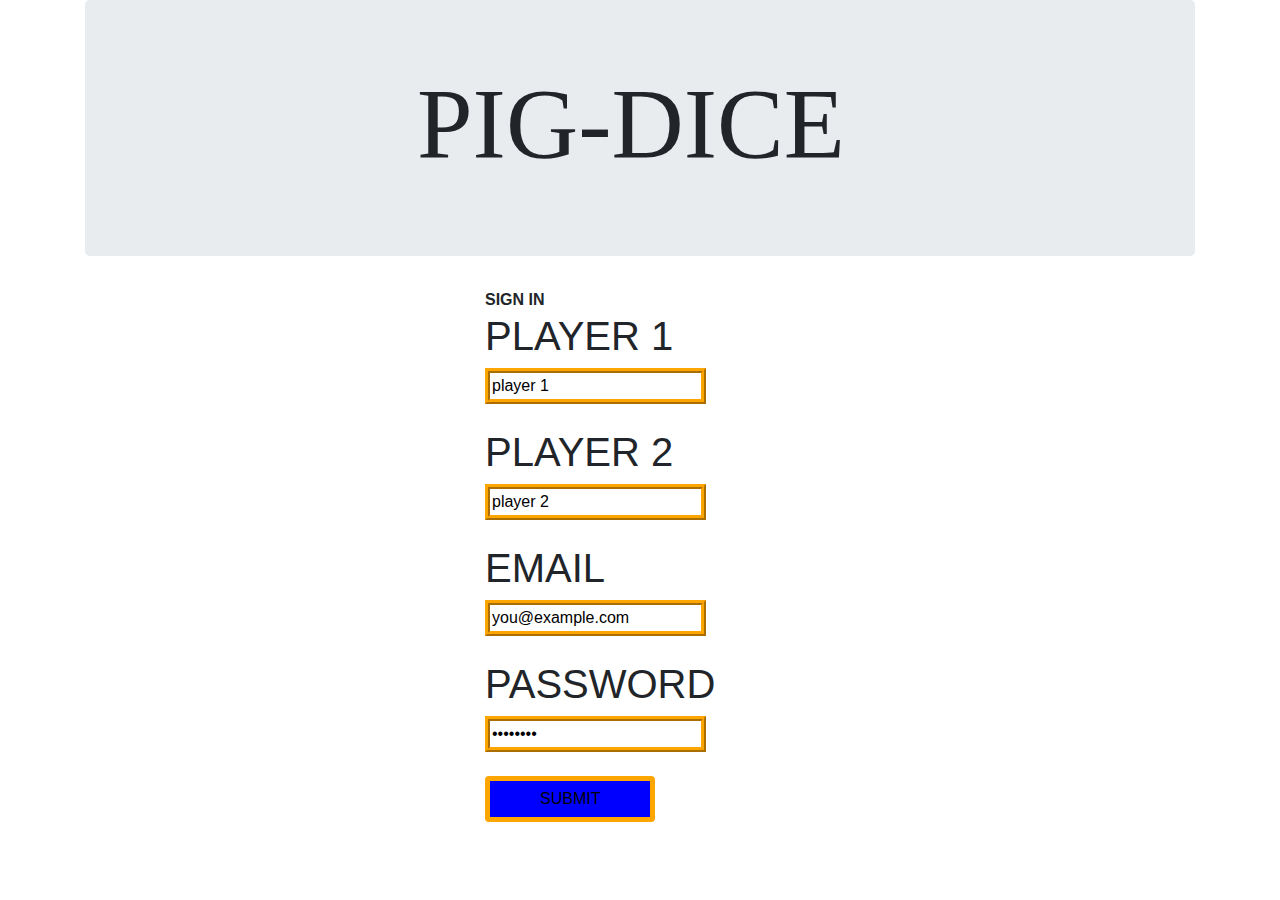
<file: index.html>
<!DOCTYPE html>
<html lang="en" dir="ltr">
  <head>
    <meta charset="utf-8">
    <title>home|PIG-DICE</title>
    <link href="image/icon.png" rel="shortcut icon">
    <link href="https://stackpath.bootstrapcdn.com/bootstrap/4.1.2/css/bootstrap.min.css" rel="stylesheet" type="text/css">
    <link href="css/dice.css" rel="stylesheet" type="text/css">
  </head>
  <body>
    <div class="container">
      <div class="jumbotron">
        <h6>PIG-DICE</h6>
      </div>
      <div id="content">
        <b>SIGN IN</b>
        <form>
          <h1>PLAYER 1</h1>
          <input type="text" value="player 1" id="username" class="f1"></br>
          </br>
          <h1>PLAYER 2</h1>
          <input type="text" value="player 2" id="username" class="f1"></br>
          </br>
          <h1>EMAIL</h2>
          <input type="text" value="you@example.com" id="email" class="f1"></br>
          </br>
          <h1>PASSWORD</h2>
          <input type="password" value="password" id="password" class="f1"></br>
        </br>
      <button type="submit" id="submit" class="btn" onclick="window.open('game.html')">SUBMIT</button>
      </div>
    </form>



  </div>
    <script
  src="https://code.jquery.com/jquery-3.3.1.min.js"
  integrity="sha256-FgpCb/KJQlLNfOu91ta32o/NMZxltwRo8QtmkMRdAu8="
  crossorigin="anonymous"></script>
  <script src="js/dice.js"></script>
  </body>
</html>
</file>
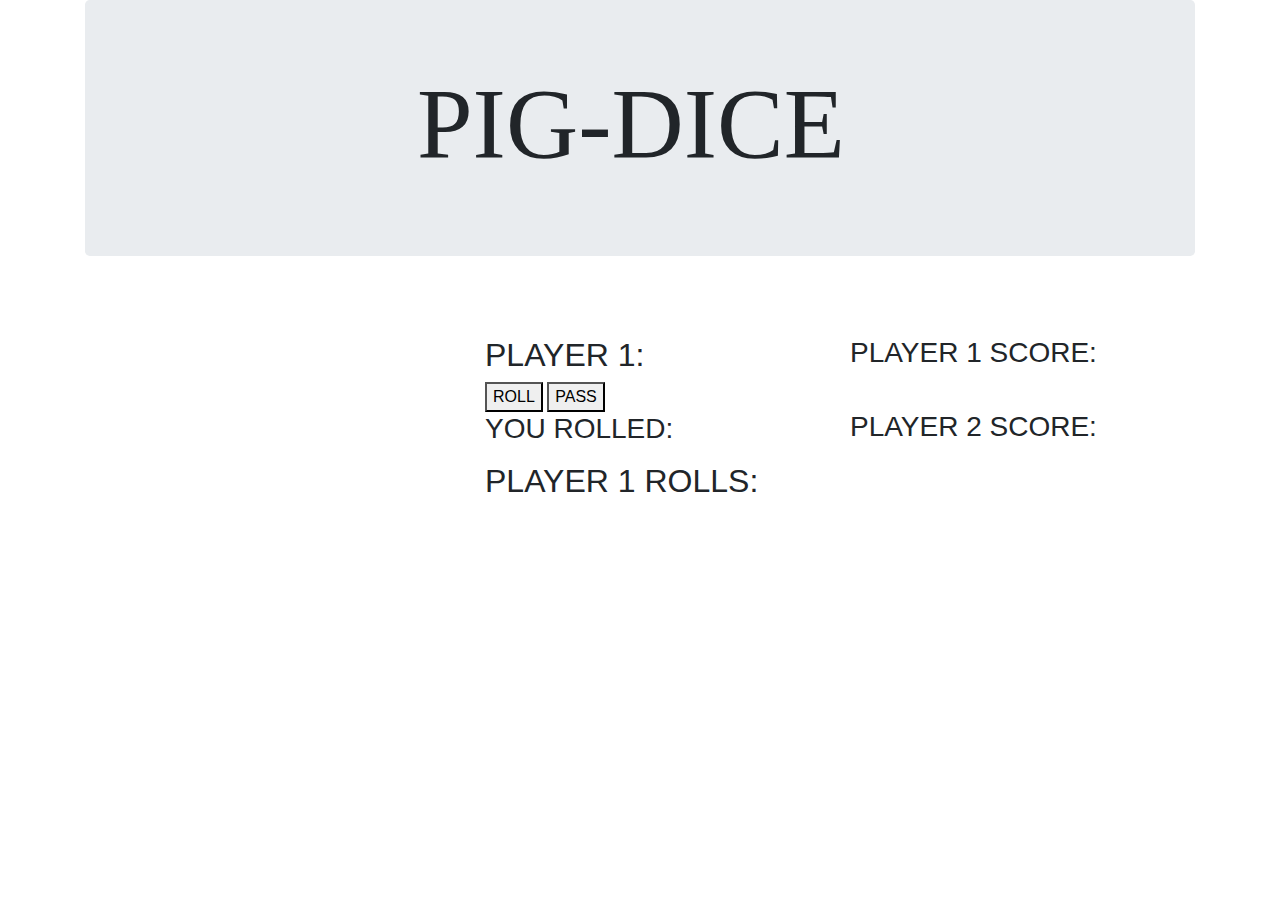
<file: game.html>
<!DOCTYPE html>
<html lang="en" dir="ltr">
  <head>
    <meta charset="utf-8">
    <title>game|PIG-DICE</title>
    <link href="image/icon.png" rel="shortcut icon">
    <link href="https://stackpath.bootstrapcdn.com/bootstrap/4.1.2/css/bootstrap.min.css" rel="stylesheet" type="text/css">
    <link href="css/dice.css" rel="stylesheet" type="text/css">
  </head>
  <body>
    <div class="container">
      <div class="jumbotron">
        <h6>PIG-DICE</h6>
      </div>
      </br>
      </br>
      <div class="row">
        <div class="col-md-4" id="player1">
          <h2>PLAYER 1:</h2>
            <button id="roll1">ROLL</button>
            <button id="pass">PASS</button>
            <h3> YOU ROLLED:</h3><p id="roll1"></p>
            <h2>PLAYER 1 ROLLS:</h2><p id="P1rolls"></p>
        </div>

        <div class="col-md-4" id="player2">
        <h2>PLAYER 2:</h2>
        <button id="roll2">ROLL</button>
        <button id="pass2">PASS</button>
        <h3>YOU ROLLED:</h3><p id="roll2"></p>
        <h2>PLAYER 2 ROLLS:</h2><p id="p2rolls"></p>
        </div>
        <div id="score">
          <h3>PLAYER 1 SCORE:</h3><p id="score1"></p>
        </br>
          <h3>PLAYER 2 SCORE:</h3><p id="score2"></p>
        </div>





















    </div>
    <script
  src="https://code.jquery.com/jquery-3.3.1.min.js"
  integrity="sha256-FgpCb/KJQlLNfOu91ta32o/NMZxltwRo8QtmkMRdAu8="
  crossorigin="anonymous"></script>
  <script src="js/dice.js"></script>
  </body>
</html>
</file>
<file: css/dice.css>
#content{
  margin-left: 400px;
  margin-top: 30px;

}
h6{
  font-size: 100px;
  font-family: serif;
  margin-left: 300px;

}
#submit{
  border-color: #ffa500;
  background-color: blue;
  border-width: thick;
  padding-left: 50px;
  padding-right: 50px;

}
.f1{
  border-width: thick;
  border-style: ridge;
  border-color: #ffa500;
}
#player2{
  display:none;
}
body{
  background-image: url('https://images.pexels.com/photos/255379/pexels-photo-255379.jpeg?auto=compress&cs=tinysrgb&h=350');
  background-size: cover;
  background-repeat: no-repeat;
  background-attachment: fixed;
}
#player1{
  margin-left: 400px;
}

#player2{
  margin-left: 400px;
}
.score{
  float:right;
}
</file>
